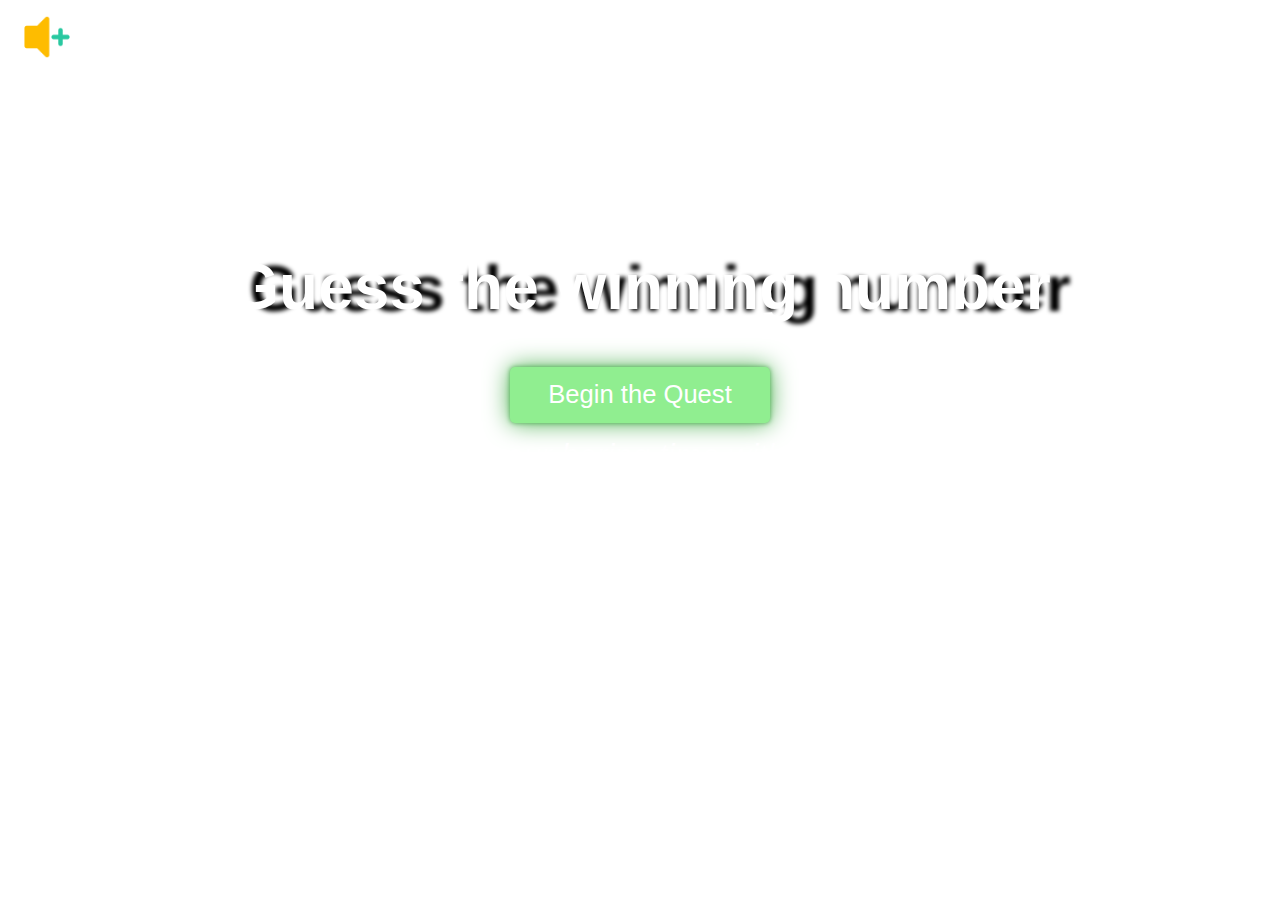
<file: index.html>
<!DOCTYPE html>
<html lang="en">
<head>
    <meta charset="UTF-8">
    <meta name="viewport" content="width=device-width, initial-scale=1.0">
    <title>main page</title>
    <link rel="stylesheet" href="styles.css">
</head>
<body>
    <h1 id="head-line">Guess the winning number</h1>
    <div id="outer">
    <button id="button"> Begin the Quest</button>
    </div>
    <p id="tag-line"># Spend your boring time with numbers</p>
    <audio id="myaudio" src="./assests/welcome-to-china-139329.mp3"></audio>
    <img id="play" src="./assests/volume.png" class="play" alt="">
</body>
</html>
<script src="app2.js"></script>
</file>
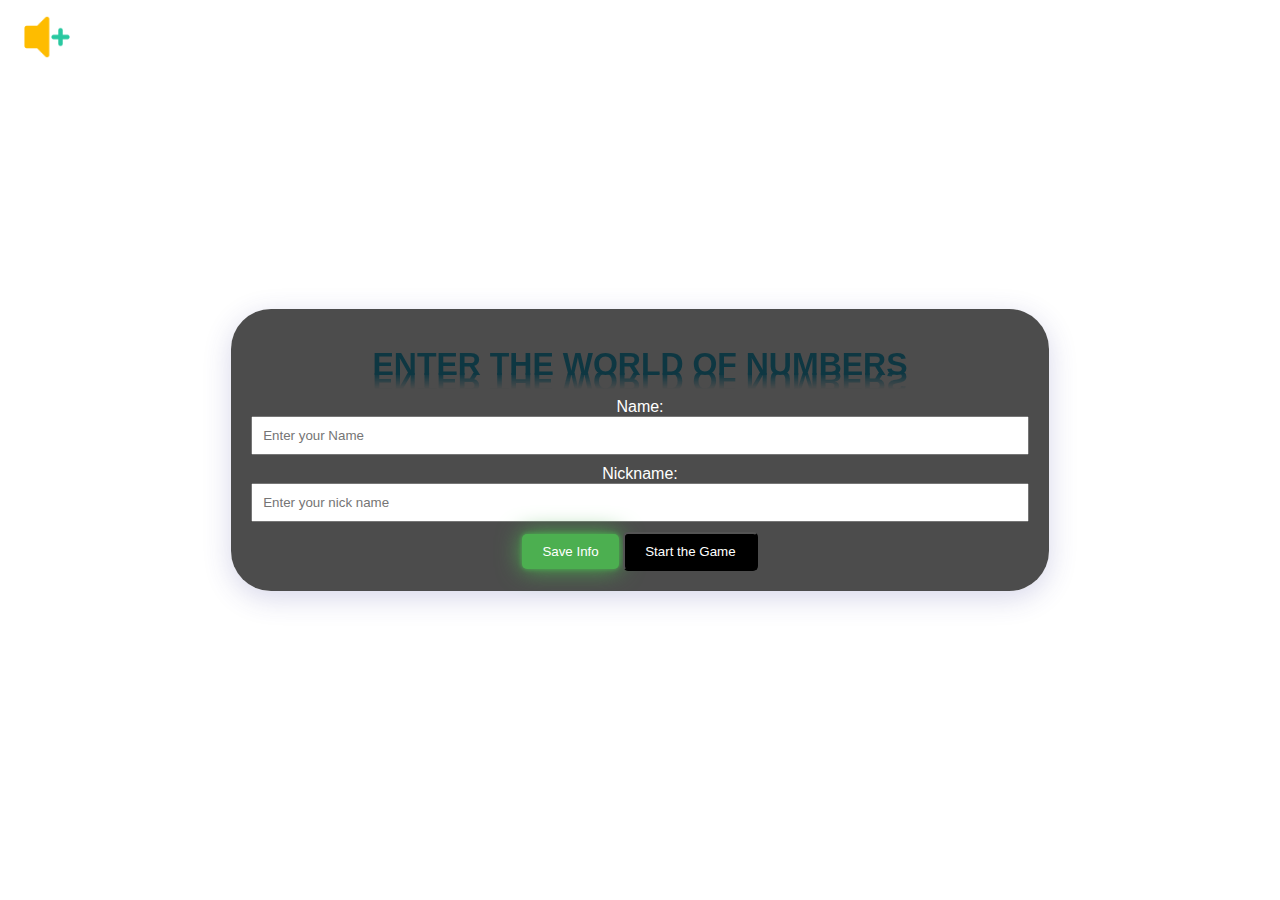
<file: game.html>
<!DOCTYPE html>
<html lang="en">

<head>
    <meta charset="UTF-8">
    <meta name="viewport" content="width=device-width, initial-scale=1.0">
    <title>Enter the World of Numbers</title>
    <link rel="stylesheet" href="games.css">
</head>
<form id="userInfoForm">
    <div id="contant">
        <h2 id="main">Enter the world of numbers</h2>
    </div>
    <label for="name">Name:</label>
    <input type="text" id="name" name="name" required placeholder="Enter your Name">

    <label for="nickname">Nickname:</label>
    <input type="text" id="nickname" name="nickname" required placeholder="Enter your nick name">

    <button id="bt" type="button" onclick="saveUserInfo()">Save Info</button>
    <button id="bt-n">Start the Game</button>
</form>
<audio id="myaudio" src="./assests/welcome-to-china-139329.mp3"></audio>
<img id="play" src="./assests/volume.png" class="play" alt="">
</body>
</html>
<script src="./app3.js"></script>
</file>
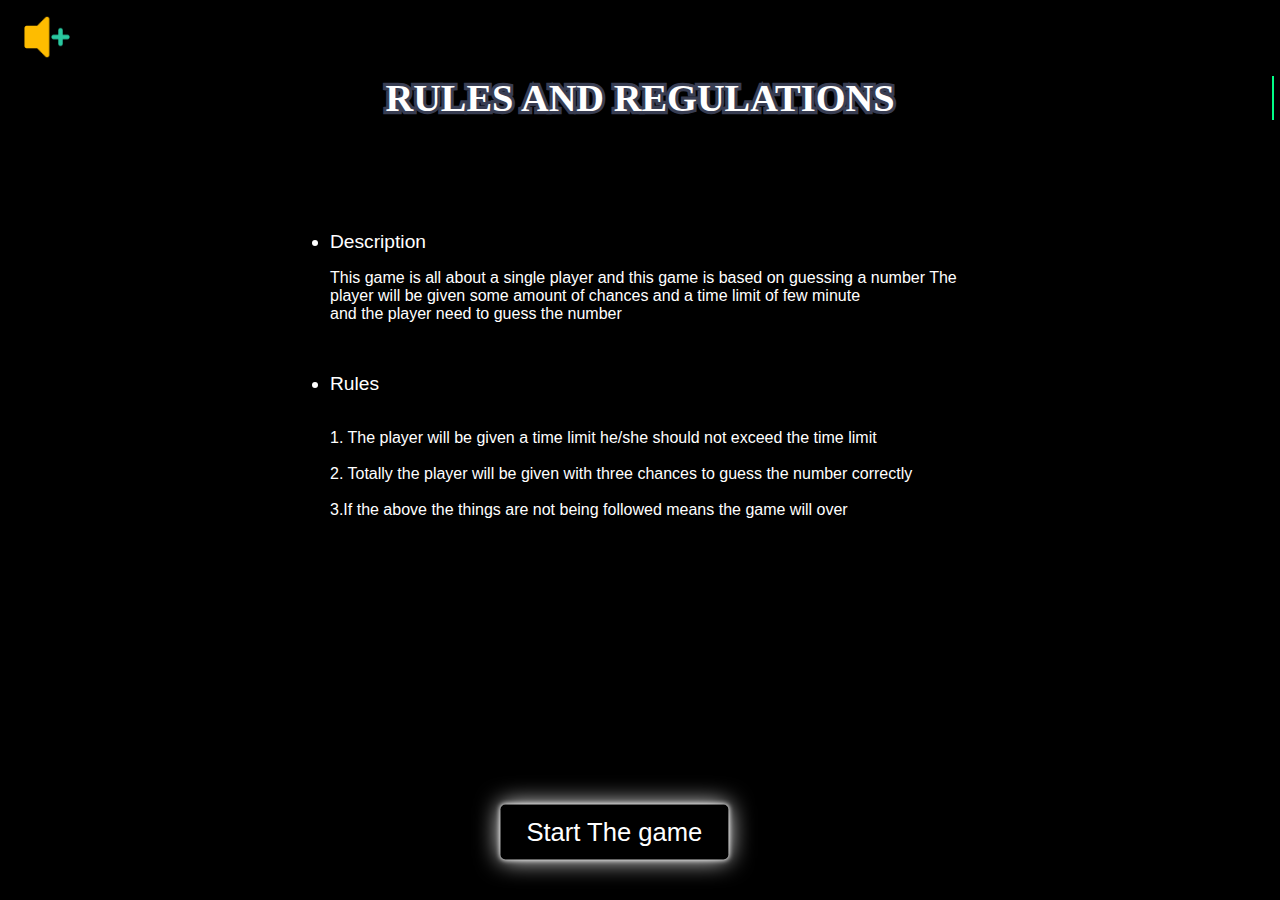
<file: game1.html>
<!DOCTYPE html>
<html lang="en">
<head>
    <meta charset="UTF-8">
    <meta name="viewport" content="width=device-width, initial-scale=1.0">
    <link rel="stylesheet" href="games1.css">
    <title>Fallow the rules</title>
</head>
<body>
    <h1 id="head-line" data-text="Rules And Regulations">Rules and Regulations</h1>
    <div id="container">
        <ul><br>
            <li id="dis"> Description</li>
            <p id="para">This game is all about a single player and this game is based on guessing a number The player will be given some amount of chances and a time limit of few minute<br>and the player need to guess the number</p>
        </ul>
        <br>
        <ul>
            <li id="rle">Rules</li>
            <p id="rules">
                 <br>1. The player will be given a time limit he/she should not exceed the time limit<br>
                 <br>2. Totally the player will be given with three chances to guess the number correctly<br>
                 <br>3.If the above the things are not being followed means the game will over<br>
            </p>
        </ul>
    </div>
    <button id="btn">Start The game</button>
    <audio id="myaudio" src="./assests/welcome-to-china-139329.mp3"></audio>
    <img id="play" src="./assests/volume.png" class="play" alt="">
</body>
</html>
<script>
    var button=document.getElementById("btn")
        button.addEventListener("click", () => {
            window.location.href = "./main.html";
        });
    document.addEventListener("DOMContentLoaded",function (){
    const playButton=document.getElementById("play")
    const audio=document.getElementById("myaudio")
    playButton.addEventListener("click",function(){
        if(audio.paused){
            audio.play();
        }else{
            audio.pause()
        }
    });
    audio.addEventListener("ended",function(){
        playButton.style.backgroundColor="#34398db"
    })
    audio.addEventListener("pause",function (){
        playButton.style.backgroundColor="#3498db"
    })
    audio.addEventListener("play",function (){
        playButton.style.backgroundColor="red"
    })
})
</script>
</file>
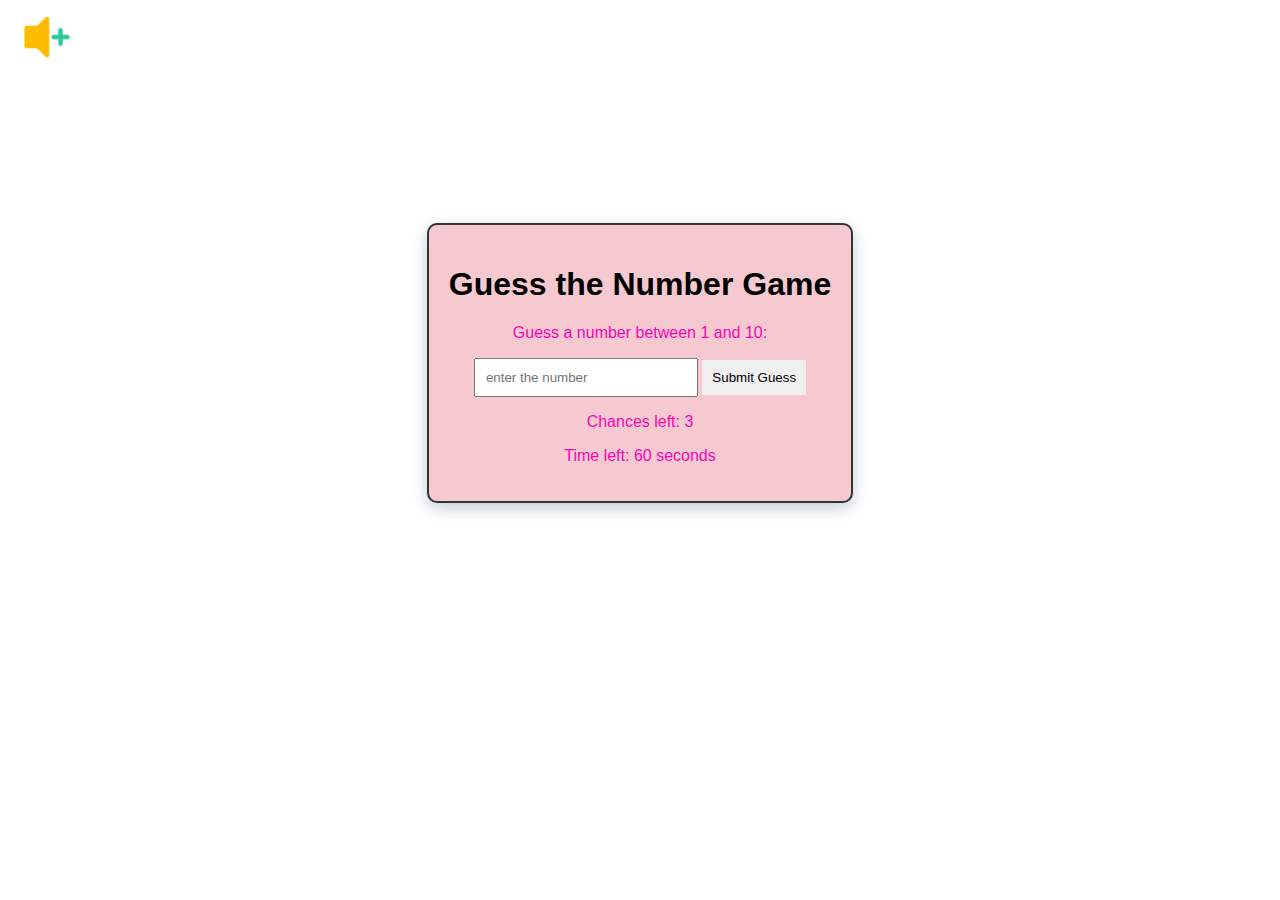
<file: main.html>
<!DOCTYPE html>
<html lang="en">
<head>
    <meta charset="UTF-8">
    <meta name="viewport" content="width=device-width, initial-scale=1.0">
    <link rel="stylesheet" href="main.css">
    <title>Guess the Number</title>
</head>
<body>
    <div class="container">
        <h1>Guess the Number Game</h1>
        <p class="words">Guess a number between 1 and 10:</p>
        <input type="number" id="guessInput" min="0" max="20" placeholder="enter the number">
        <button onclick="guessNumber()">Submit Guess</button>
        <p id="result"></p>
        <p class="words">Chances left: <span id="chances">3</span></p>
        <p class="words">Time left: <span id="timer">60</span> seconds</p>
    </div>
    <script src="app.js"></script>
    <audio id="myaudio" src="./assests/welcome-to-china-139329.mp3"></audio>
    <img id="play" src="./assests/volume.png" class="play" alt="">
</body>
<p id="button"> play again</p>
<buttonn id="back">back</button>
</html>
<script>
    var bt=document.getElementById("button")
    bt.addEventListener("click",()=>{
        window.location.reload();
    })
    var button=document.getElementById("back")
    button.addEventListener("click",() =>{
        window.location.href="./game.html"
    })
</script>
</file>
<file: styles.css>
body{
    font-family: "cursive",sans-serif;
    background-image: url("https://thumbs.dreamstime.com/b/modern-blue-abstract-background-transparent-squares-simple-mosaic-pattern-vector-illustration-152962004.jpg");
    background-size: cover;
    color: #ffff;
    display: flex;
    flex-direction: column;
    align-items: center;
    height: 100vh;
    margin: 0;
}
#head-line{
    font-size: 5vw;
    margin-top: 250px;
    text-shadow:  20px 2px 4px  black;
}

#head-line:hover{
    color: palevioletred;
}
#tag-line{
 
    line-height: 1.8px;
    font-style: oblique;
    font-weight:300px ;
    font-size:2.5vw;
    font-family: 'Franklin Gothic Medium', 'Arial Narrow', Arial, sans-serif;
}

button{
    box-shadow: 0 0 5px #4CAF50, 0 0 25px #4CAF50;
    padding:1.5vh 3vw;
    border-radius:5px;
    font-size: 2vw;
    border: none;
    background-color: lightgreen;
    color: white;
}
button:hover{
    box-shadow: 0 0 5px #4CAF50, 0 0 25px #4CAF50,0 0 50px #4CAF50,0 0 100px #4CAF50,0 0 200px #4CAF50;
}
.play{
    height: 6vh;
    position: absolute;
    top: 10px;
    left: 20px;
}

@media only screen and (max-width:600px){
    #head-line{
        font-size: 1.5em;
        margin-top: 260px;
        margin-left: 15px;
        
    }
    #tag-line{
        font-size: 18px;
    }
    button{
        font-size: 1.0em;
    }
}
</file>
<file: games.css>
body {
    font-family: 'Arial', sans-serif;
    margin: 0;
    padding: 0;
    background-image: url('https://static.vecteezy.com/system/resources/previews/000/511/336/original/vector-numbers-seamless-multicolor-background.jpg'); 
    background-size: cover;
    background-position: center;
    display: flex;
    flex-direction: column;
    align-items: center;
    justify-content: center;
    height: 100vh;
    color: white;
    text-align: center;
}

form {
    background: rgba(0, 0, 0, 0.7);
    padding: 20px;
    border-radius: 10px;
    box-shadow:rgba(56, 56, 150, 0.2) 0px 7px 29px 0px;
    border-radius: 40px;
}

input {
    margin-bottom: 10px;
    padding: 10px;
    width: 100%;
    box-sizing: border-box;
}
p:hover{
    color: blue;
}
#bt-n{
    background-color: black;
    color: white;
    padding:10px 20px;
    border-radius:5px ;
    cursor: pointer;
}
#bt-n:hover{
    box-shadow:0 0 5px black, 0 0 25px black,0 0 50px black,0 0 100px black,0 0 200px black;
}
#bt{
    box-shadow: 0 0 5px #4CAF50, 0 0 25px #4CAF50;
    padding: 10px 20px;
    background-color: #4CAF50;
    color: white;
    border: none;
    border-radius: 5px;
    cursor: pointer;
}
#bt:hover{
    box-shadow: 0 0 5px #4CAF50, 0 0 25px #4CAF50,0 0 50px #4CAF50,0 0 100px #4CAF50,0 0 200px #4CAF50;
}
#main{
    position: relative;
    font-size: 2em;
    letter-spacing: 0px;
    color: #0e3742;
    text-transform: uppercase;
    width: 100%;
    -webkit-box-reflect:below 1px linear-gradient(transparent,black);
    line-height: 0.5em;
    outline: none;
    animation:  animate  5s linear infinite;
}
.play{
    height: 6vh;
    position: absolute;
    top: 10px;
    left: 20px;
}
@keyframes animate{
    0%,18%,20%,50.1%,60%,65.1%,80%,90.1%,92%{
        color: #0e3742;
        text-shadow: none;
    }
    18.1%,20.1%,30%,50%,60.1%,65%,80.1%,90%,92.1%,100%{
        color: white;
        text-shadow: 0 0 20px #03bcf4,0 0 40px #03bcf4,0 0 80px #03bcf4,0 0 160px #03bcf4;
    }
   
}
@media screen and (max-width:600px){
    #main{
        font-size: 1.8em;
    }
}
@media screen and (max-with:500px){
    #main{
        font-size:1.5em
    }
}
</file>
<file: games1.css>
*{
    background-color: black;
}
#container {
    border: 1px solid black;
    background-color: black;
    width: 70%;
    max-width: 700px; 
    height: 400px;
    margin: 10% auto; 
    border-radius: 10%;
    margin-bottom:20px;
}

li {
    font-size: 3vw;
    font-family: 'Franklin Gothic Medium', 'Arial Narrow', Arial, sans-serif;
}

p {
    font-family: Arial, Helvetica, sans-serif;
}

#rules {
    color: white;
}
#dis{
    color: white;
    font-size: 1.5vw;
}
#rle{
    color: white;
    font-size: 1.5vw;
}
#para{
    color: white;
}

#head-line {
    color: white;
    text-align: center;
    position: relative;
    font-size: 3vw;
    -webkit-text-stroke:0.5vw #383d52 ;
    text-transform: uppercase; 
    position: relative;
    top: 50px;
}
#head-line::before{
    content: attr(data-text);
    position: absolute;
    top: 0;
    left: 0;
    width: 100%;
    height: 100%;
    color: white;
    -webkit-text-stroke:0vw #383d52 ;
    border-right: 2px solid #01fe87;
    overflow: hidden;
    animation: animate 6s linear infinite;

}
@keyframes animate{
    0%,10%,100%{
        width: 0;
    }
    70%,90%{
        width: 100%;
    }
}
#btn{
    box-shadow: 0 0 5px white, 0 0 25px white;
    padding:1% 2%;
    border-radius:5px;
    font-size: 2vw;
    border: none;
    background-color: black;
    color: white;
    position: absolute;
    top: 90%;
    left: 48%;
    transform: translate(-50%, -10%);

    
}
#btn:hover{
    box-shadow: 0 0 5px white, 0 0 25px white,0 0 50px white,0 0 100px white,0 0 200px white;
}
@media screen and (max-width:600px){
    #container{
        width: 90%;
        position: relative;
        top: 30px;
    }
    #btn{
        top: 80%;
        padding: 20px;
        font-size: 20px;  
    }
    #dis{
        font-size: 20px;
    }
    #rle{
        font-size:20px ;
    }
    #head-line{
        font-size: 20px;
    }
}
@media screen and (max-width:426px){
    #rules{
       font-size:14px;
    }
    #para{
        font-size: 14px;
    }

}

.play{
    height: 6vh;
    position: absolute;
    top: 10px;
    left: 20px;
}
</file>
<file: main.css>
body {
    font-family: Arial, sans-serif;
    display: flex;
    flex-direction: column;
    align-items: center;
    justify-content: center;
    height: 100vh;
    margin: 0;
    background-image: url('https://th.bing.com/th/id/R.5a4a4569e69da4c15f52ee61de886733?rik=%2bTnryk4JEB52MA&riu=http%3a%2f%2fwww.jenningswire.com%2fwp-content%2fuploads%2f2012%2f12%2fbigstock-mathematics-25125299.jpg&ehk=xBgXT3zFQGqWUef43JSk3GWlnhFZ4KH%2fiAvu%2bGTbBsE%3d&risl=&pid=ImgRaw&r=0'); 
    background-size: cover;
  }
  
  .container {
    text-align: center;
    background-color: rgb(245, 201, 207); 
    padding: 20px;
    border-radius: 10px;
    border: 2px solid #333; 
    box-shadow: rgba(81, 112, 126, 0.35) 0px 5px 15px;
    max-width: 80%;
    margin: 10px;
  }
  
  input {
    width: 80%;
    max-width: 200px;
    padding: 10px;
  }
  
  button {
    padding: 10px;
    cursor: pointer;
    border: none;
  }
  button:hover{
    color: white;
    background: #f37c21;
    box-shadow:0 0 10px #2196f3, 0 0 40px ,0 0 80px #2196f3;
    transition-delay: 1s;
    margin-left: 10px;
  }
  #button{
    padding: 15px 30px;
    color: white;
    text-transform: uppercase;
    letter-spacing: 4px;
    text-decoration: none;
    font-size: 24px;
    overflow: hidden;
    transition: 0.2s;
  }
  #button:hover{
    color: white;
    background: #2196f3;
    box-shadow:0 0 10px #2196f3, 0 0 40px ,0 0 80px #2196f3;
    transition-delay: 1s;
    margin-left: 10px;
  }
  .words{
    color: rgb(245, 6, 181);
  }
  #back{
    padding: 20px 30px;
    color: white;
    text-transform: uppercase;
    letter-spacing: 4px;
    text-decoration: none;
    font-size: 24px;
    overflow: hidden;
    transition: 0.2s;
    border-radius: 5%;
  }
  #back:hover{
    color:white;
    background: black;
    box-shadow:0 0 10px black, 0 0 40px ,0 0 80px black;
    transition-delay: 1s;
    margin-left: 10px;
  }
  .play{
    height: 6vh;
    position: absolute;
    top: 10px;
    left: 20px;
}
</file>
